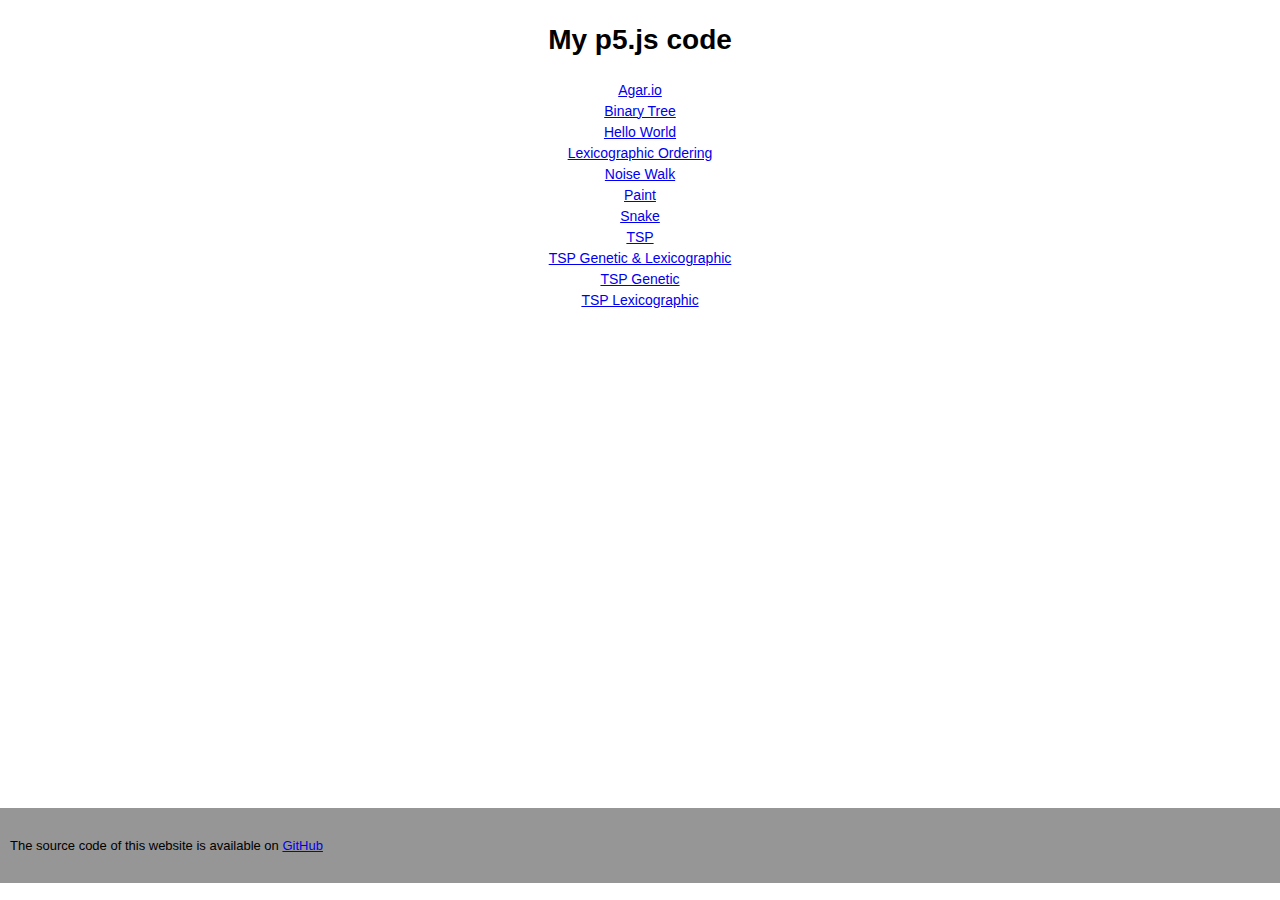
<file: index.html>
<!DOCTYPE html>
<html xmlns="http://www.w3.org/1999/xhtml">

<head>
    <meta charset="utf-8">
    <title>My p5.js code</title>

    <link href="index.css" rel="stylesheet" type="text/css">

    <style type="text/css">
        body {
            padding: 0;
            margin: 0;
        }

        canvas {
            vertical-align: top;
        }
    </style>
</head>

<body>
    <div id="wrap-outer">
        <div id="wrap-inner">
            <h1>My p5.js code</h1>

            <p>
                <a href="http://Faris999.github.io/p5.js-code/Agar.io">Agar.io</a><br>
                <a href="http://Faris999.github.io/p5.js-code/Binary%20Tree">Binary Tree</a><br>
                <a href="http://Faris999.github.io/p5.js-code/HelloWorld">Hello World</a><br>
                <a href="http://Faris999.github.io/p5.js-code/LexicographicOrdering">Lexicographic Ordering</a><br>
                <a href="http://Faris999.github.io/p5.js-code/NoiseWalk">Noise Walk</a><br>
                <a href="http://Faris999.github.io/p5.js-code/Paint">Paint</a><br>
                <a href="http://Faris999.github.io/p5.js-code/Snake">Snake</a><br>
                <a href="http://Faris999.github.io/p5.js-code/TravellingSalesperson">TSP</a><br>
                <a href="http://Faris999.github.io/p5.js-code/TSP%20Genetic%20&%20Lexicographic">TSP Genetic & Lexicographic </a><br>
                <a href="http://Faris999.github.io/p5.js-code/TSPGenetic">TSP Genetic</a><br>
                <a href="http://Faris999.github.io/p5.js-code/TSPLexicographic">TSP Lexicographic</a><br>
                <br>
                <br>
                <br>
                <br>
                <br>
                <br>
                <br>
                <br>
                <br>
                <br>
                <br>
                <br>
                <br>
                <br>
                <br>
                <br>
                <br>
                <br>
                <br>
                <br>
		<br>
		<br>
		<br>
            </p>
        </div>
                <div id="footer" class="header-footer">
                    <p>The source code of this website is available on <a href="https://github.com/Faris999/p5.js-code">GitHub</a></p></div>
        </div>

</body>

</html>
</file>
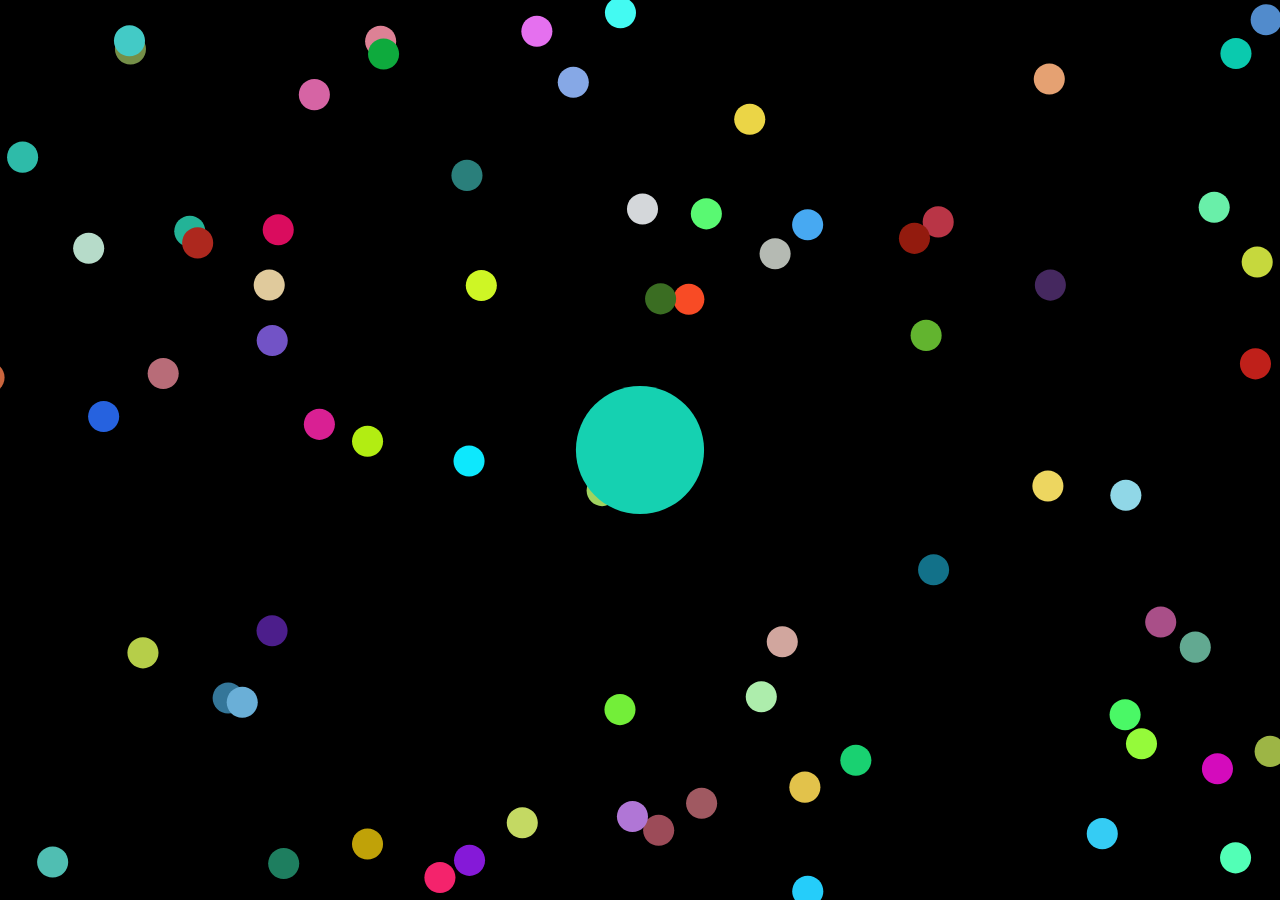
<file: Agar.io/index.html>
<!DOCTYPE html>
<html>
  <head>
    <meta charset="UTF-8">
    <title>Untitled</title>
    <script src="libraries/p5.js" type="text/javascript"></script>

    <script src="libraries/p5.dom.js" type="text/javascript"></script>
    <script src="libraries/p5.sound.js" type="text/javascript"></script>
    <script src="libraries/jquery-3.2.1.js" type="text/javascript"></script>

    <script src="blob.js" type="text/javascript"></script>

    <script src="sketch.js" type="text/javascript"></script>

    <style> body {padding: 0; margin: 0;} canvas {vertical-align: top;} </style>
  </head>
  <body>
  </body>
</html>
</file>
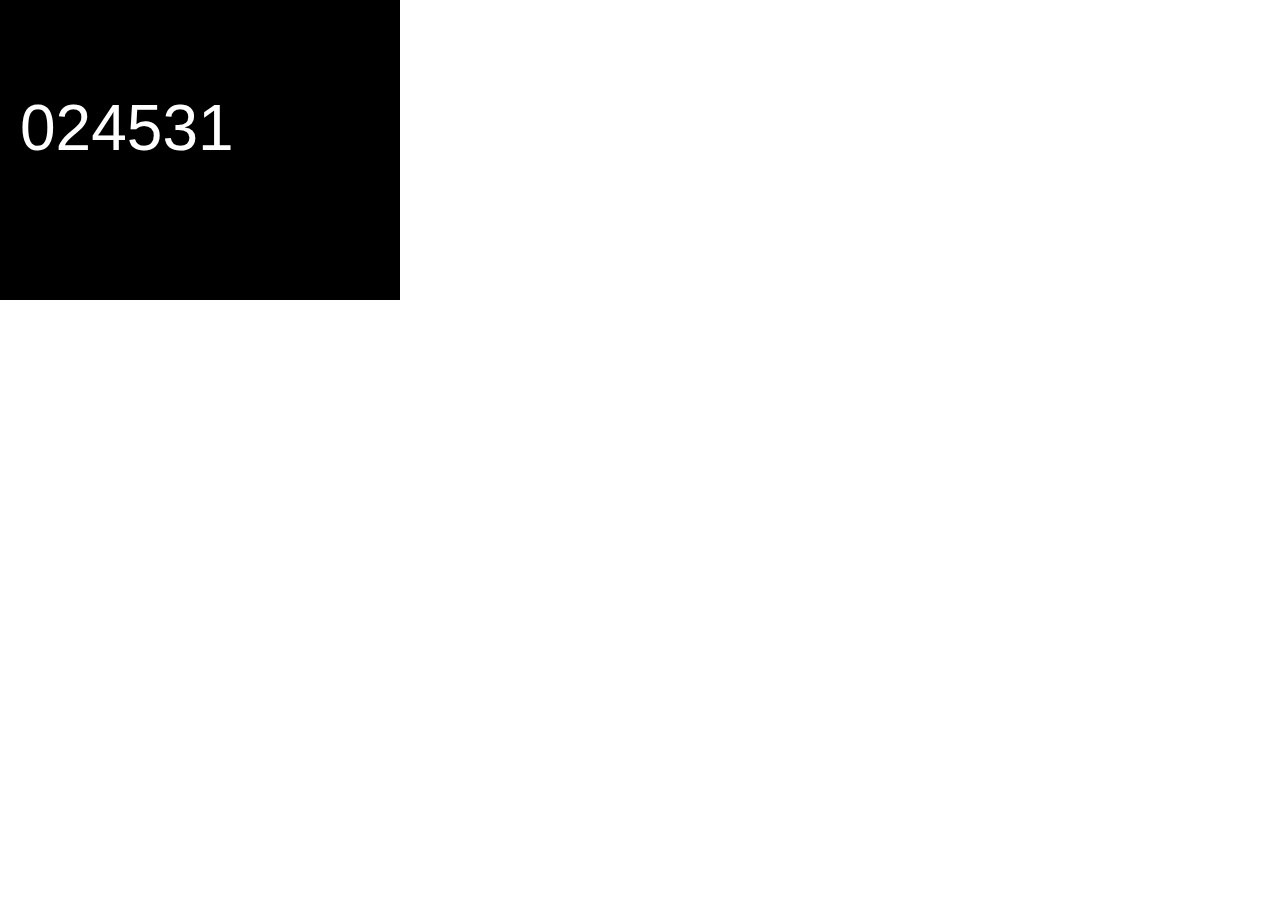
<file: LexicographicOrdering/index.html>
<!DOCTYPE html>
<html>
  <head>
    <meta charset="UTF-8">
    <title>Untitled</title>
    <script src="libraries/p5.js" type="text/javascript"></script>

    <script src="libraries/p5.dom.js" type="text/javascript"></script>
    <script src="libraries/p5.sound.js" type="text/javascript"></script>

    <script src="sketch.js" type="text/javascript"></script>

    <style> body {padding: 0; margin: 0;} canvas {vertical-align: top;} </style>
  </head>
  <body>
  </body>
</html>
</file>
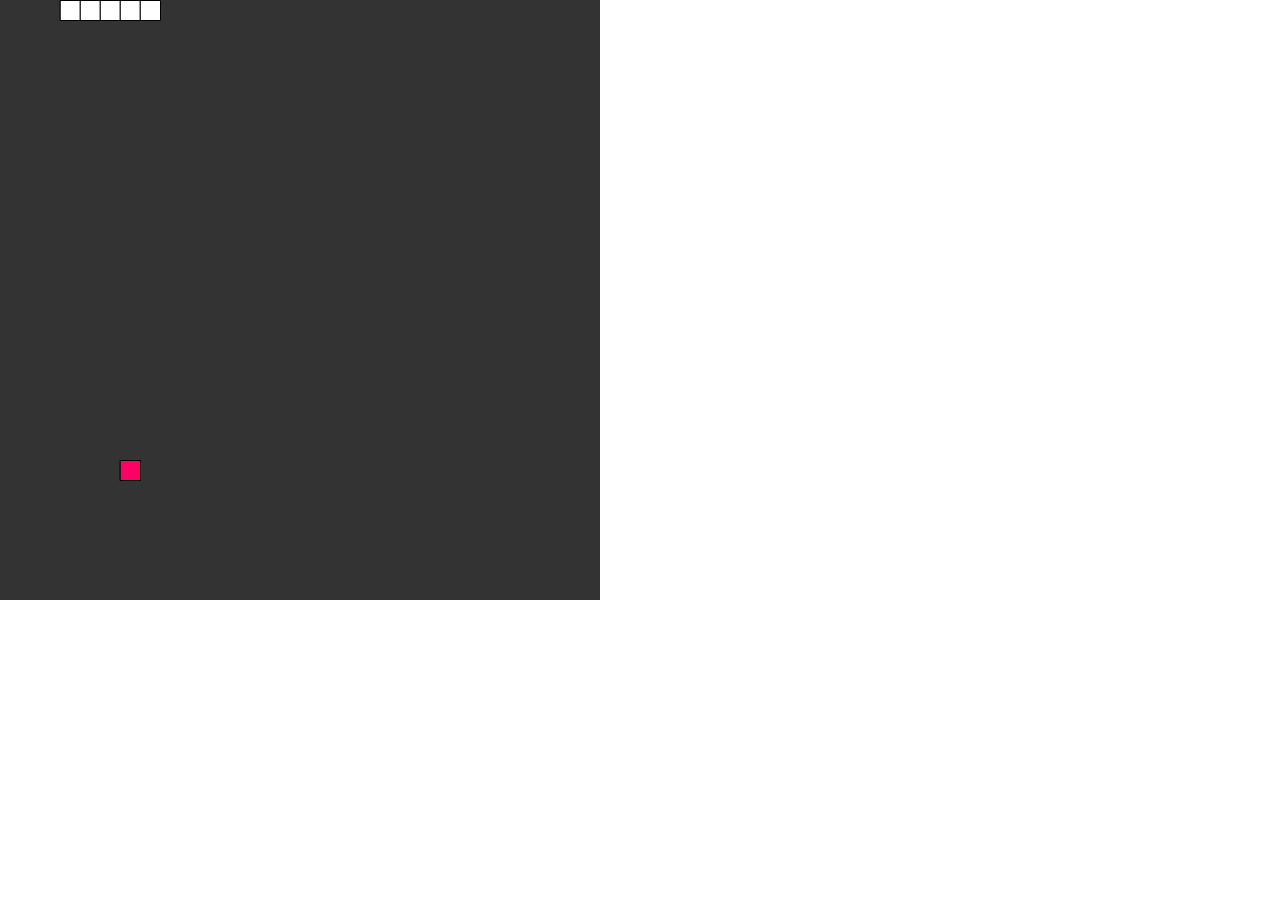
<file: Snake/index.html>
<!DOCTYPE html>
<html>
  <head>
    <meta charset="UTF-8">
    <title>Untitled</title>
    <script src="libraries/p5.js" type="text/javascript"></script>

    <script src="libraries/p5.dom.js" type="text/javascript"></script>
    <script src="libraries/p5.sound.js" type="text/javascript"></script>

    <script src="sketch.js" type="text/javascript"></script>
    <script src="snake.js" type="text/javascript"></script>

    <style> body {padding: 0; margin: 0;} canvas {vertical-align: top;} </style>
  </head>
  <body>
  </body>
</html>
</file>
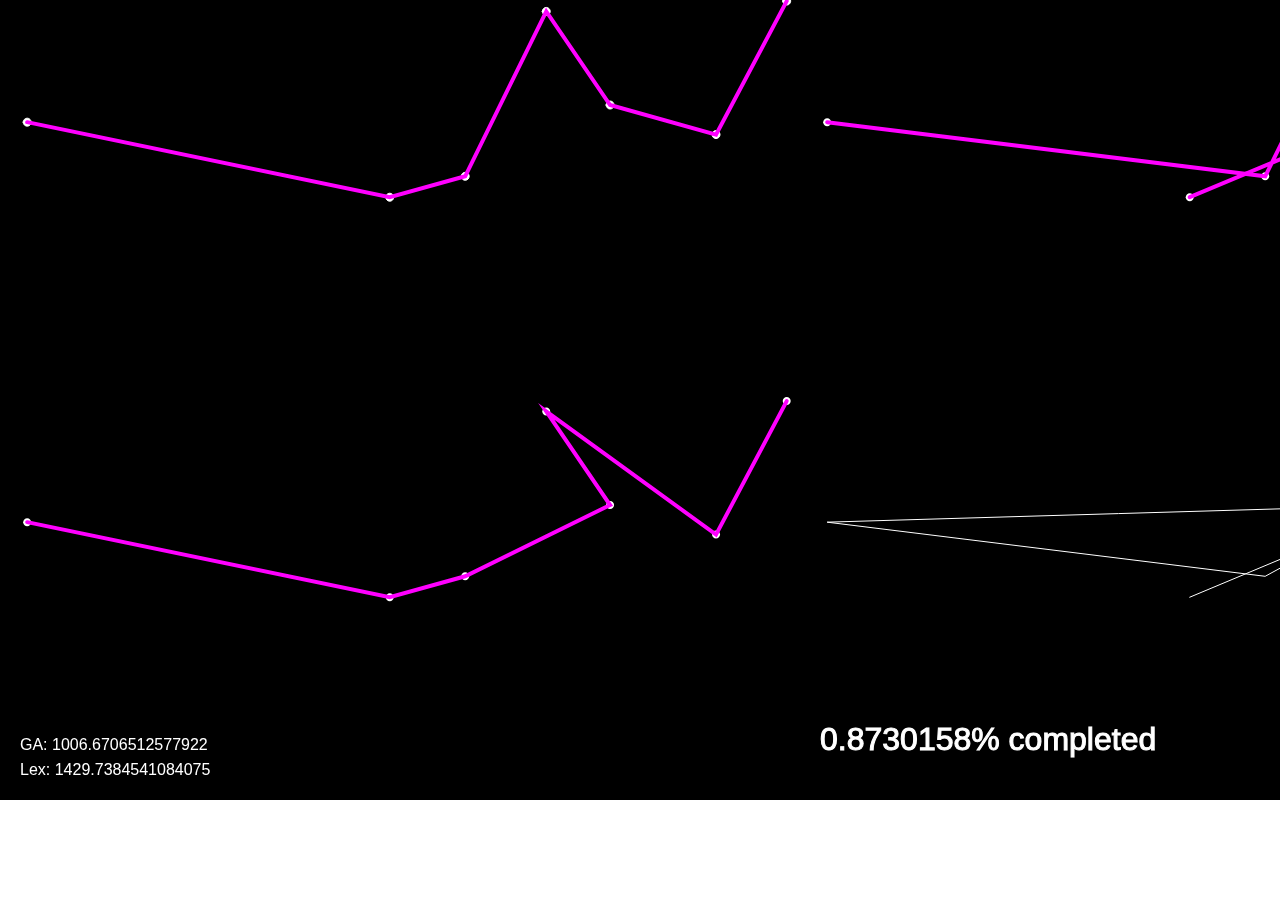
<file: TSP Genetic & Lexicographic/index.html>
<!DOCTYPE html>
<html>

<head>
    <meta charset="UTF-8">
    <title>Untitled</title>
    <script src="libraries/p5.js" type="text/javascript"></script>

    <script src="libraries/p5.dom.js" type="text/javascript"></script>
    <script src="libraries/p5.sound.js" type="text/javascript"></script>

    <script src="sketch.js" type="text/javascript"></script>
    <script src="ga.js" type="text/javascript"></script>
    <script src="lex.js" type="text/javascript"></script>

    <style>
        body {
            padding: 0;
            margin: 0;
        }

        canvas {
            vertical-align: top;
        }
    </style>
</head>

<body>
</body>

</html>
</file>
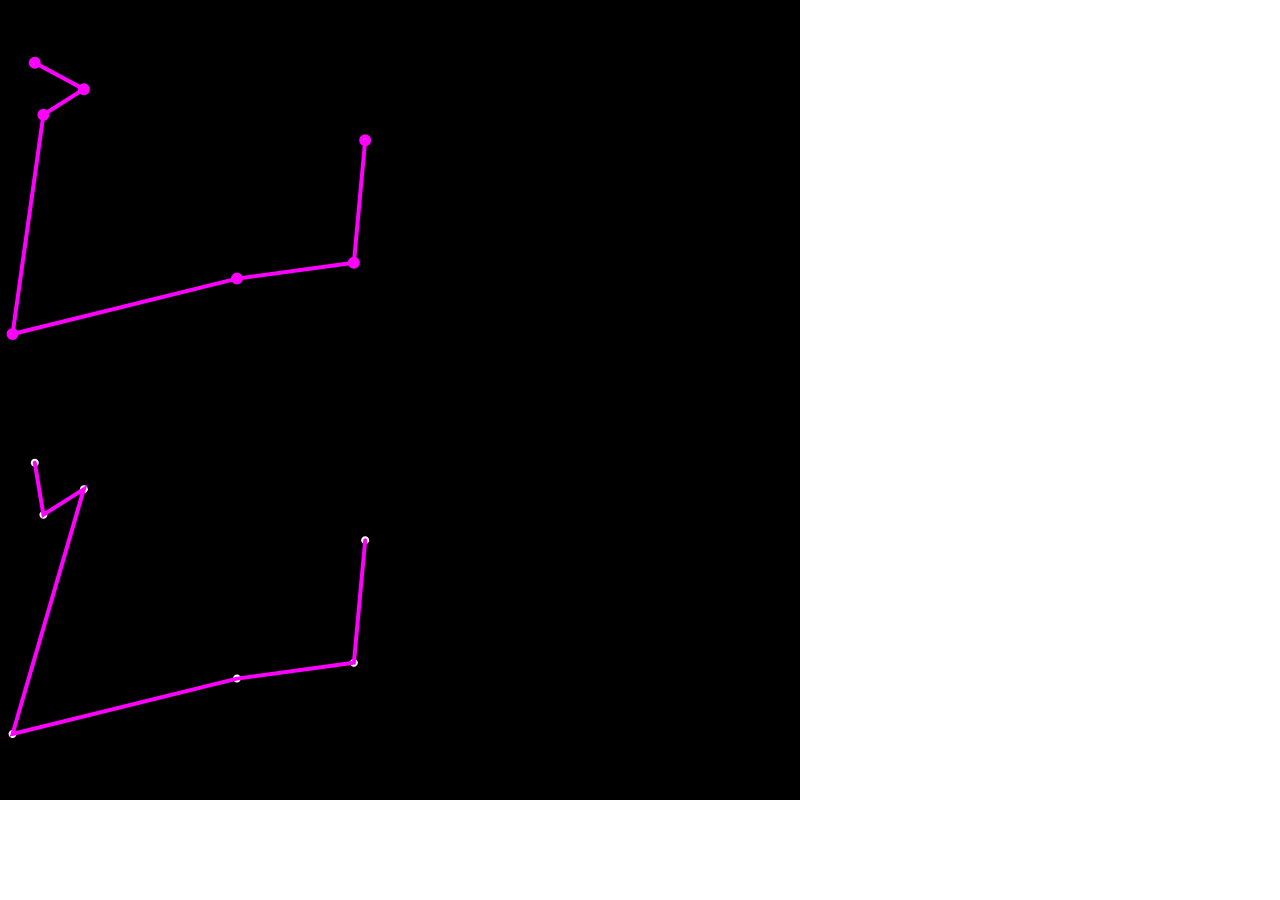
<file: TSPGenetic/index.html>
<!DOCTYPE html>
<html>
  <head>
    <meta charset="UTF-8">
    <title>Untitled</title>
    <script src="libraries/p5.js" type="text/javascript"></script>

    <script src="libraries/p5.dom.js" type="text/javascript"></script>
    <script src="libraries/p5.sound.js" type="text/javascript"></script>

    <script src="sketch.js" type="text/javascript"></script>
    <!--<script src="ga.js" type="text/javascript"></script>-->

    <style> body {padding: 0; margin: 0;} canvas {vertical-align: top;} </style>
  </head>
  <body>
  </body>
</html>
</file>
<file: index.css>
{
	margin: 0;
	padding: 0;
}

canvas {vertical-align: top;}

/*
 * Set default style for all the tags.
 * Apply to the main content division as well.
 */
body {
	color: #000;
	font-family: "Segoe UI", Segoe, Calibri, "Nimbus Sans L", "Ubuntu", Tahoma, Arial, Helvetica, Verdana, sans-serif;
	   /* for Ubuntu: "Nimbus Sans L", "Ubuntu" */
	font-size: 14px;
	text-align: center;
	line-height: 1.5;
}

.header-footer {
    background-color: rgb(150, 150, 150);
	font-family: "Segoe UI", Segoe, Calibri, "Nimbus Sans L", "Ubuntu", Tahoma, Arial, Helvetica, Verdana, sans-seri;
	font-size: 13px;
	text-align: left;
	padding: 15px 10px;
}
</file>
